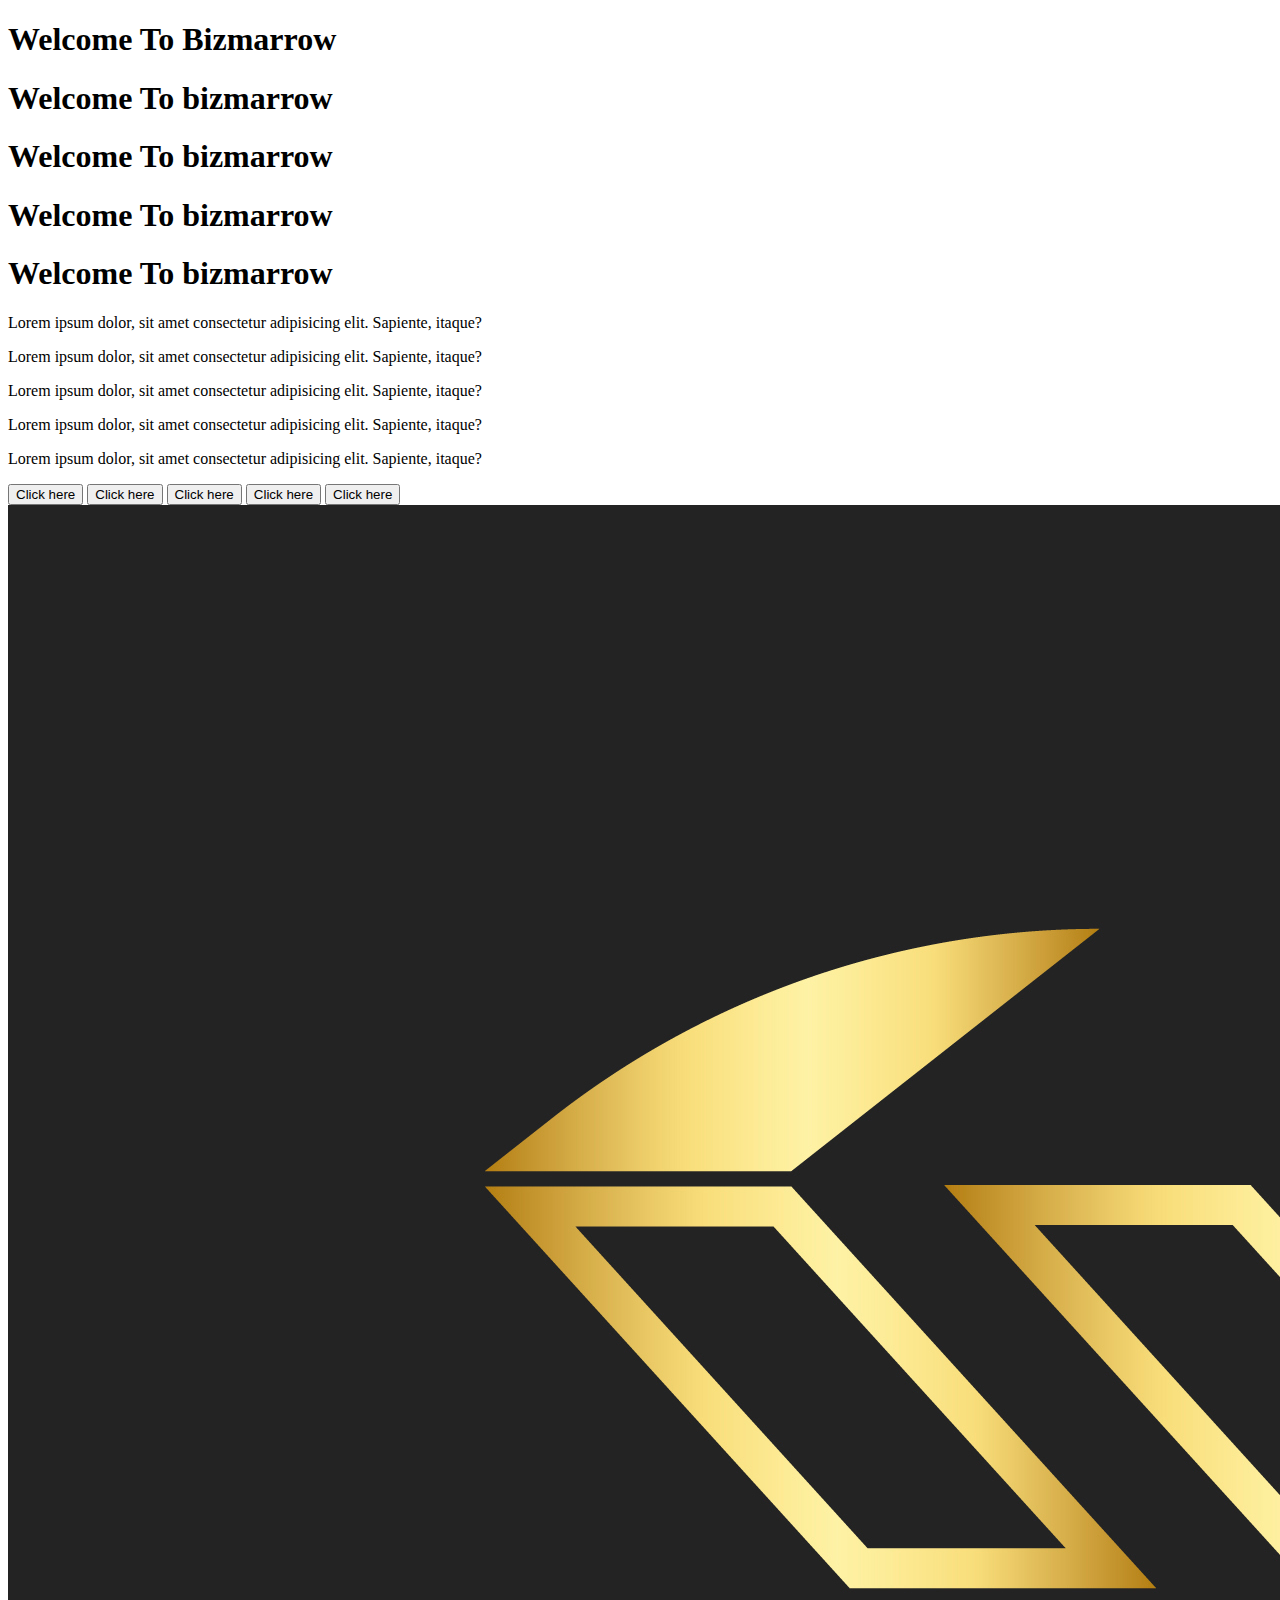
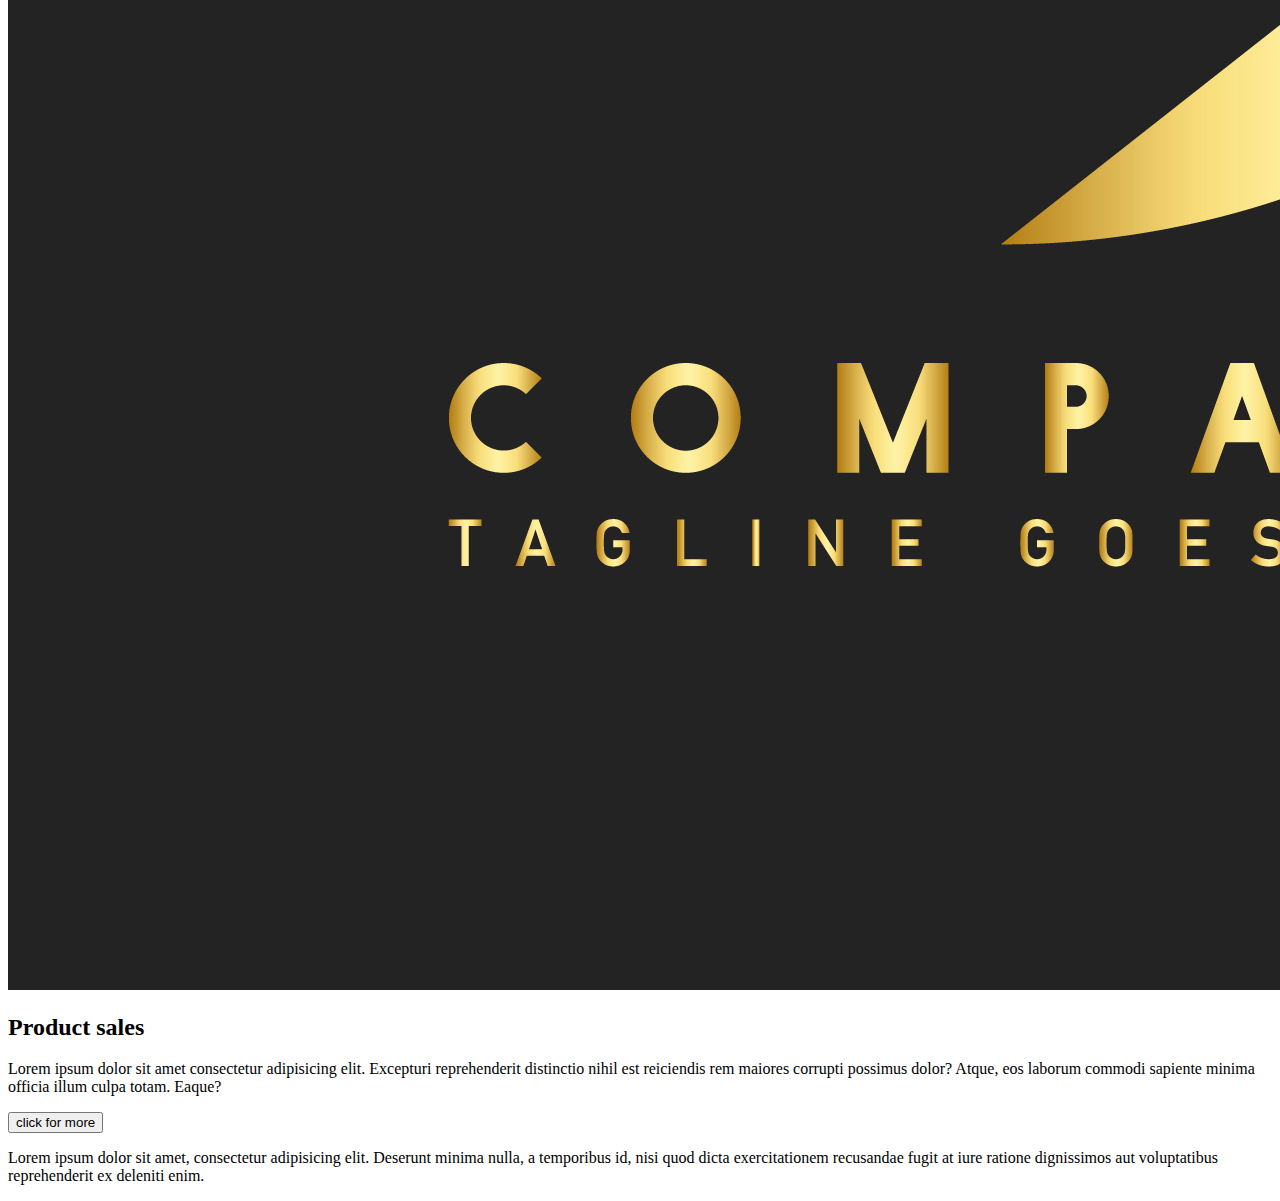
<file: Introduction to Bootstrap/Index.html>
<!DOCTYPE html>
<html lang="en">
<head>
    <meta charset="UTF-8">
    <meta name="viewport" content="width=device-width, initial-scale=1.0">
    <title>Introduction to Bootstrap</title>

    <!--css Bootstrap link-->
    <link href="https://cdn.jsdelivr.net/npm/bootstrap@5.3.2/dist/css/bootstrap.min.css" rel="stylesheet" integrity="sha384-T3c6CoIi6uLrA9TneNEoa7RxnatzjcDSCmG1MXxSR1GAsXEV/Dwwykc2MPK8M2HN" crossorigin="anonymous">
</head>
<body>
    
<!--Bootstrap Glyphicon/Typography-->
<div>
    <h1 class="display-1">Welcome To Bizmarrow</h1>
    <h1 class="display-2">Welcome To bizmarrow</h1>
    <h1 class="display-3">Welcome To bizmarrow</h1>
    <h1 class="display-4">Welcome To bizmarrow</h1>
    <h1 class="display-5">Welcome To bizmarrow</h1>
</div>  
    <p class="text-primary">Lorem ipsum dolor, sit amet consectetur adipisicing elit. Sapiente, itaque?</p>
    <p class="text-danger">Lorem ipsum dolor, sit amet consectetur adipisicing elit. Sapiente, itaque?</p>
    <p class="text-warning">Lorem ipsum dolor, sit amet consectetur adipisicing elit. Sapiente, itaque?</p>
    <p class="text-secondary">Lorem ipsum dolor, sit amet consectetur adipisicing elit. Sapiente, itaque?</p>
    <p class="text-success">Lorem ipsum dolor, sit amet consectetur adipisicing elit. Sapiente, itaque?</p>
</div>

<!--Bootstrap Button-->
<div>
    <button class="btn btn-primary">Click here</button>
    <button class="btn btn-secondary">Click here</button>
    <button class="btn btn-warning">Click here</button>
    <button class="btn btn-success">Click here</button>
    <button class="btn btn-danger">Click here</button>
</div>


<!--Bootstrap card-->
<div class="col-lg-5 pt-5">
    <div class="card bg-danger text-center">
        <img src="/images/logo.jpg" alt-"" class="image-fluid">

        <div class="card-body">
            <h2 class="Card-title">Product sales</h2>
            <p>Lorem ipsum dolor sit amet consectetur adipisicing elit. Excepturi reprehenderit distinctio nihil est reiciendis rem maiores corrupti possimus dolor? Atque, eos laborum commodi sapiente minima officia illum culpa totam. Eaque?</p>
            <button class="btn btn-secondary">click for more</button>
        </div>
    </div>
</div>

<!--bootstrap jumbotron-->
<div>
    <div class="container pt-5 bg-primary text-center text-white">
        <p>Lorem ipsum dolor sit amet, consectetur adipisicing elit. Deserunt minima nulla, a temporibus id, nisi quod dicta exercitationem recusandae fugit at iure ratione dignissimos aut voluptatibus reprehenderit ex deleniti enim.</p>
    </div>
</div>
    <!--js Bootstrap link-->
    <script src="https://cdn.jsdelivr.net/npm/bootstrap@5.3.2/dist/js/bootstrap.bundle.min.js" integrity="sha384-C6RzsynM9kWDrMNeT87bh95OGNyZPhcTNXj1NW7RuBCsyN/o0jlpcV8Qyq46cDfL" crossorigin="anonymous"></script>
</body>
</html>
</file>
